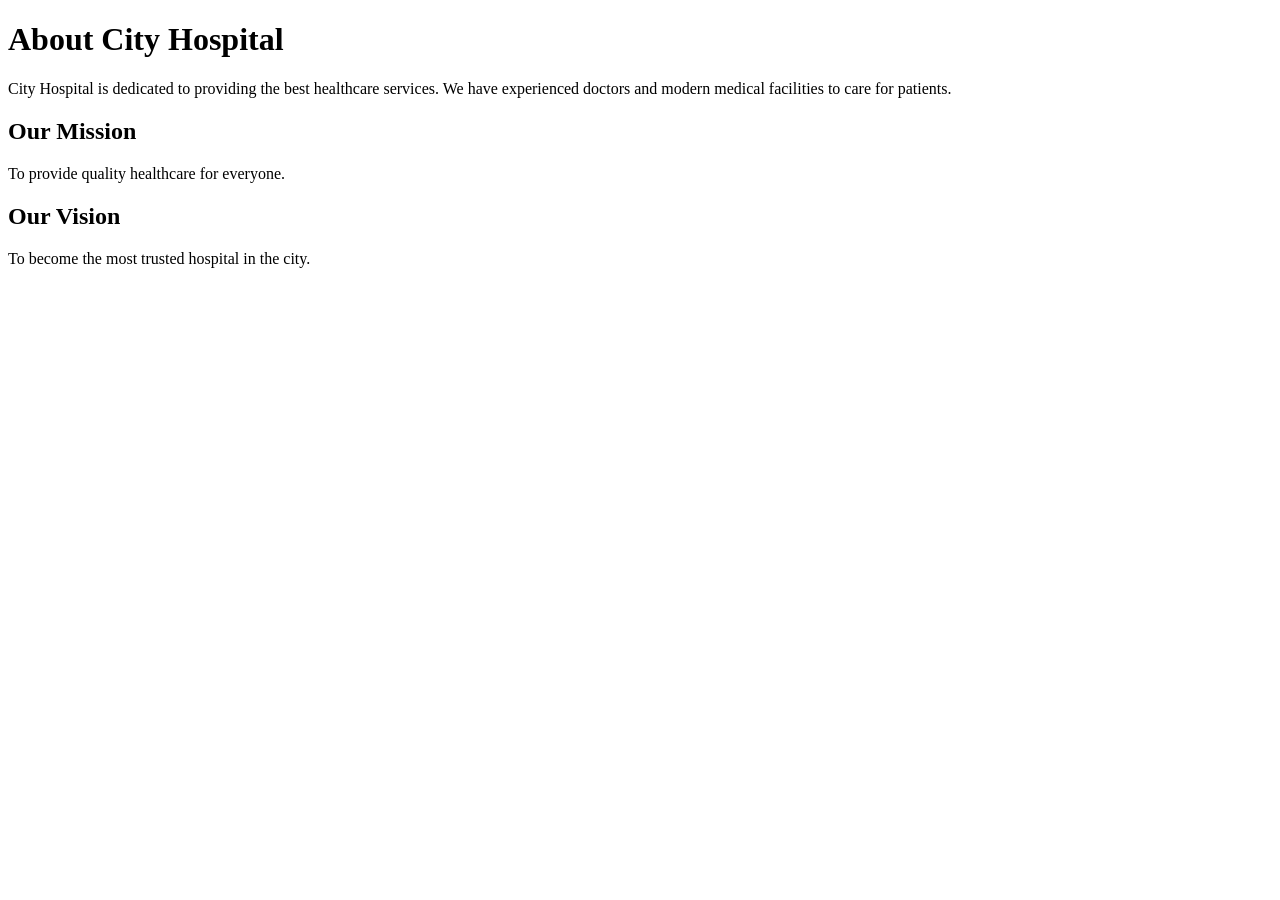
<file: about.html>
<!DOCTYPE html>
<html>
<head>
<title>About Us - City Hospital</title>
</head>

<body>

<h1>About City Hospital</h1>

<p>
City Hospital is dedicated to providing the best healthcare services.
We have experienced doctors and modern medical facilities to care for patients.
</p>

<h2>Our Mission</h2>
<p>To provide quality healthcare for everyone.</p>

<h2>Our Vision</h2>
<p>To become the most trusted hospital in the city.</p>

</body>
</html>
</file>
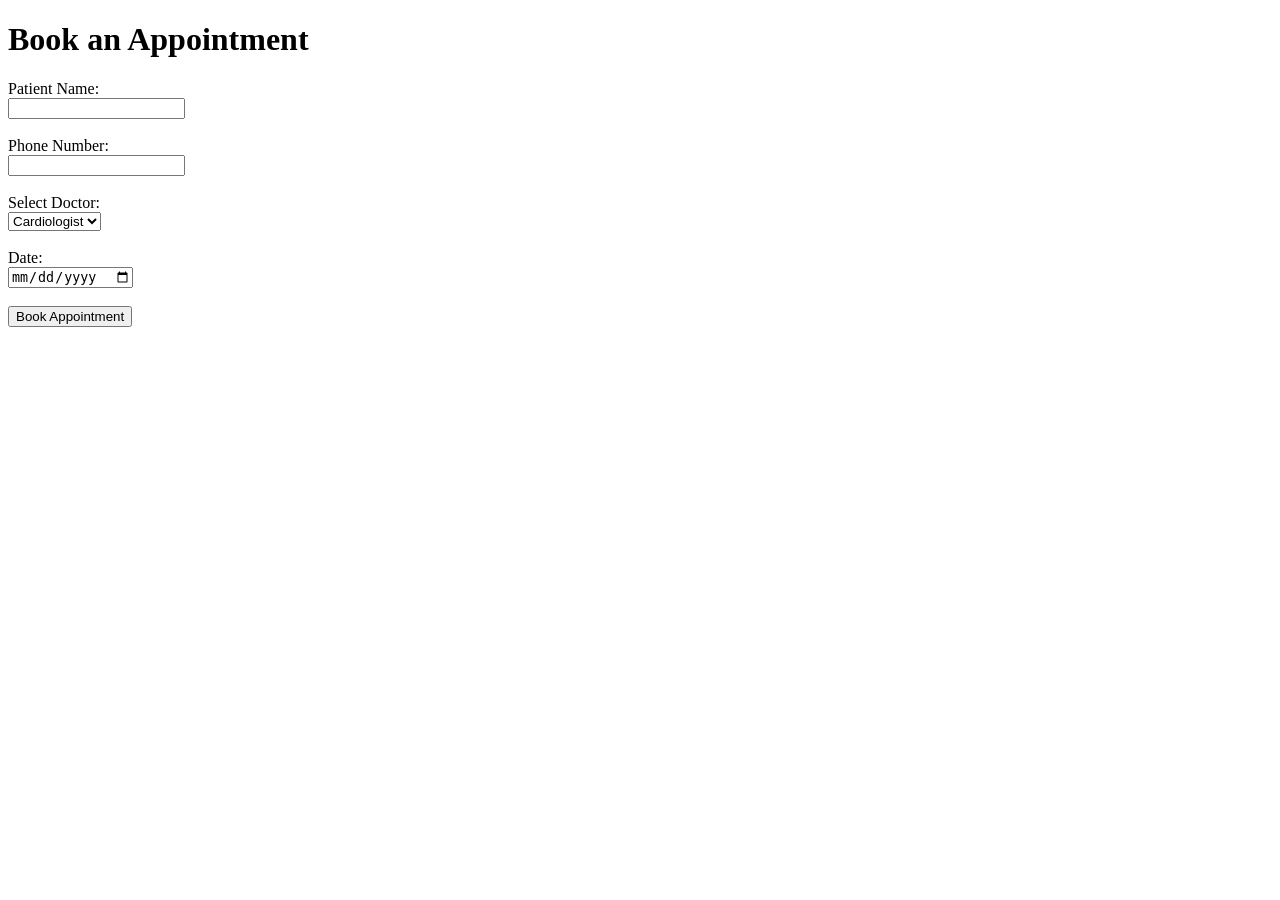
<file: appointment.html>
<!DOCTYPE html>
<html>
<head>
<title>Book Appointment - City Hospital</title>

<script>
function bookAppointment(){
alert("Appointment Booked Successfully!");
return true;
}
</script>

</head>

<body>

<h1>Book an Appointment</h1>

<form onsubmit="return bookAppointment()">

<label>Patient Name:</label><br>
<input type="text" required><br><br>

<label>Phone Number:</label><br>
<input type="text" required><br><br>

<label>Select Doctor:</label><br>
<select>
<option>Cardiologist</option>
<option>Neurologist</option>
<option>Orthopedic</option>
</select><br><br>

<label>Date:</label><br>
<input type="date" required><br><br>

<input type="submit" value="Book Appointment">

</form>

</body>
</html>
</file>
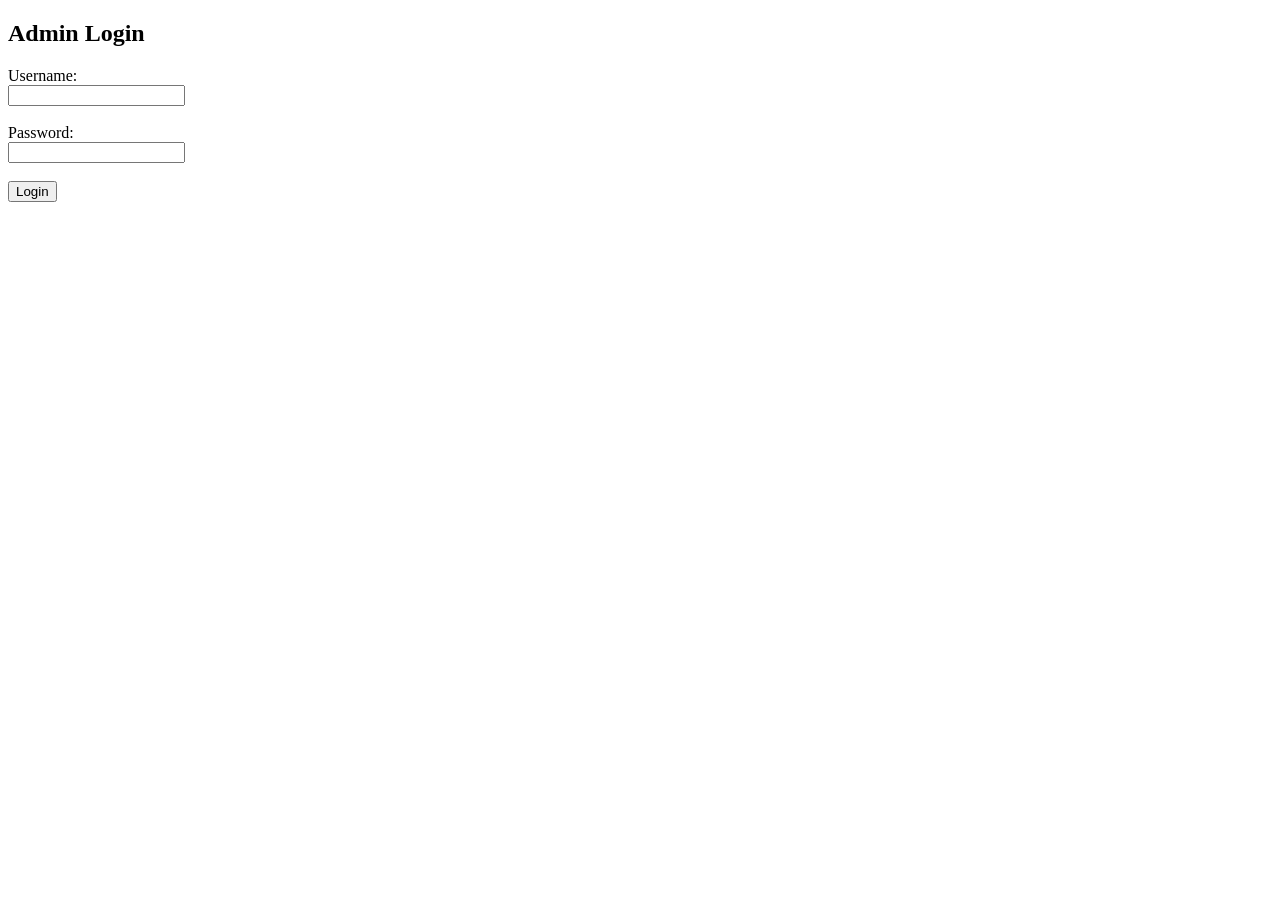
<file: login.html>
<!DOCTYPE html>
<html>
<head>
<title>Login Page</title>

<script>
function login(){
alert("Login Successful!");
return true;
}
</script>

</head>

<body>

<h2>Admin Login</h2>

<form onsubmit="return login()">

<label>Username:</label><br>
<input type="text" required><br><br>

<label>Password:</label><br>
<input type="password" required><br><br>

<input type="submit" value="Login">

</form>

</body>
</html>
</file>
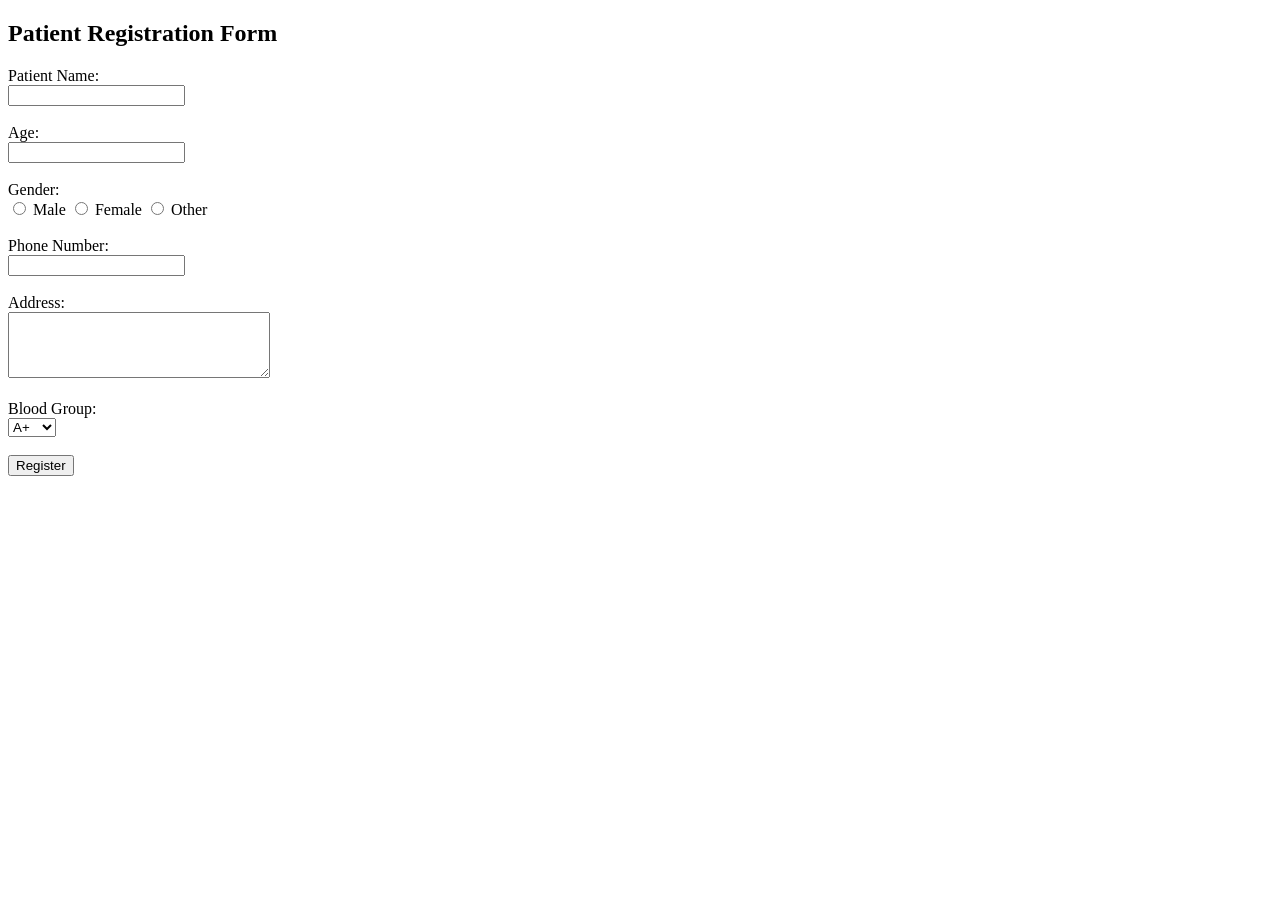
<file: patient_registration.html>
<!DOCTYPE html>
<html>
<head>
<title>Patient Registration</title>

<script>
function registerPatient(){
alert("Patient Registered Successfully!");
return true;
}
</script>

</head>

<body>

<h2>Patient Registration Form</h2>

<form onsubmit="return registerPatient()">

<label>Patient Name:</label><br>
<input type="text" required><br><br>

<label>Age:</label><br>
<input type="number" required><br><br>

<label>Gender:</label><br>
<input type="radio" name="gender"> Male
<input type="radio" name="gender"> Female
<input type="radio" name="gender"> Other
<br><br>

<label>Phone Number:</label><br>
<input type="text" required><br><br>

<label>Address:</label><br>
<textarea rows="4" cols="30"></textarea><br><br>

<label>Blood Group:</label><br>
<select>
<option>A+</option>
<option>A-</option>
<option>B+</option>
<option>B-</option>
<option>O+</option>
<option>O-</option>
<option>AB+</option>
<option>AB-</option>
</select>
<br><br>

<input type="submit" value="Register">

</form>

</body>
</html>
</file>
